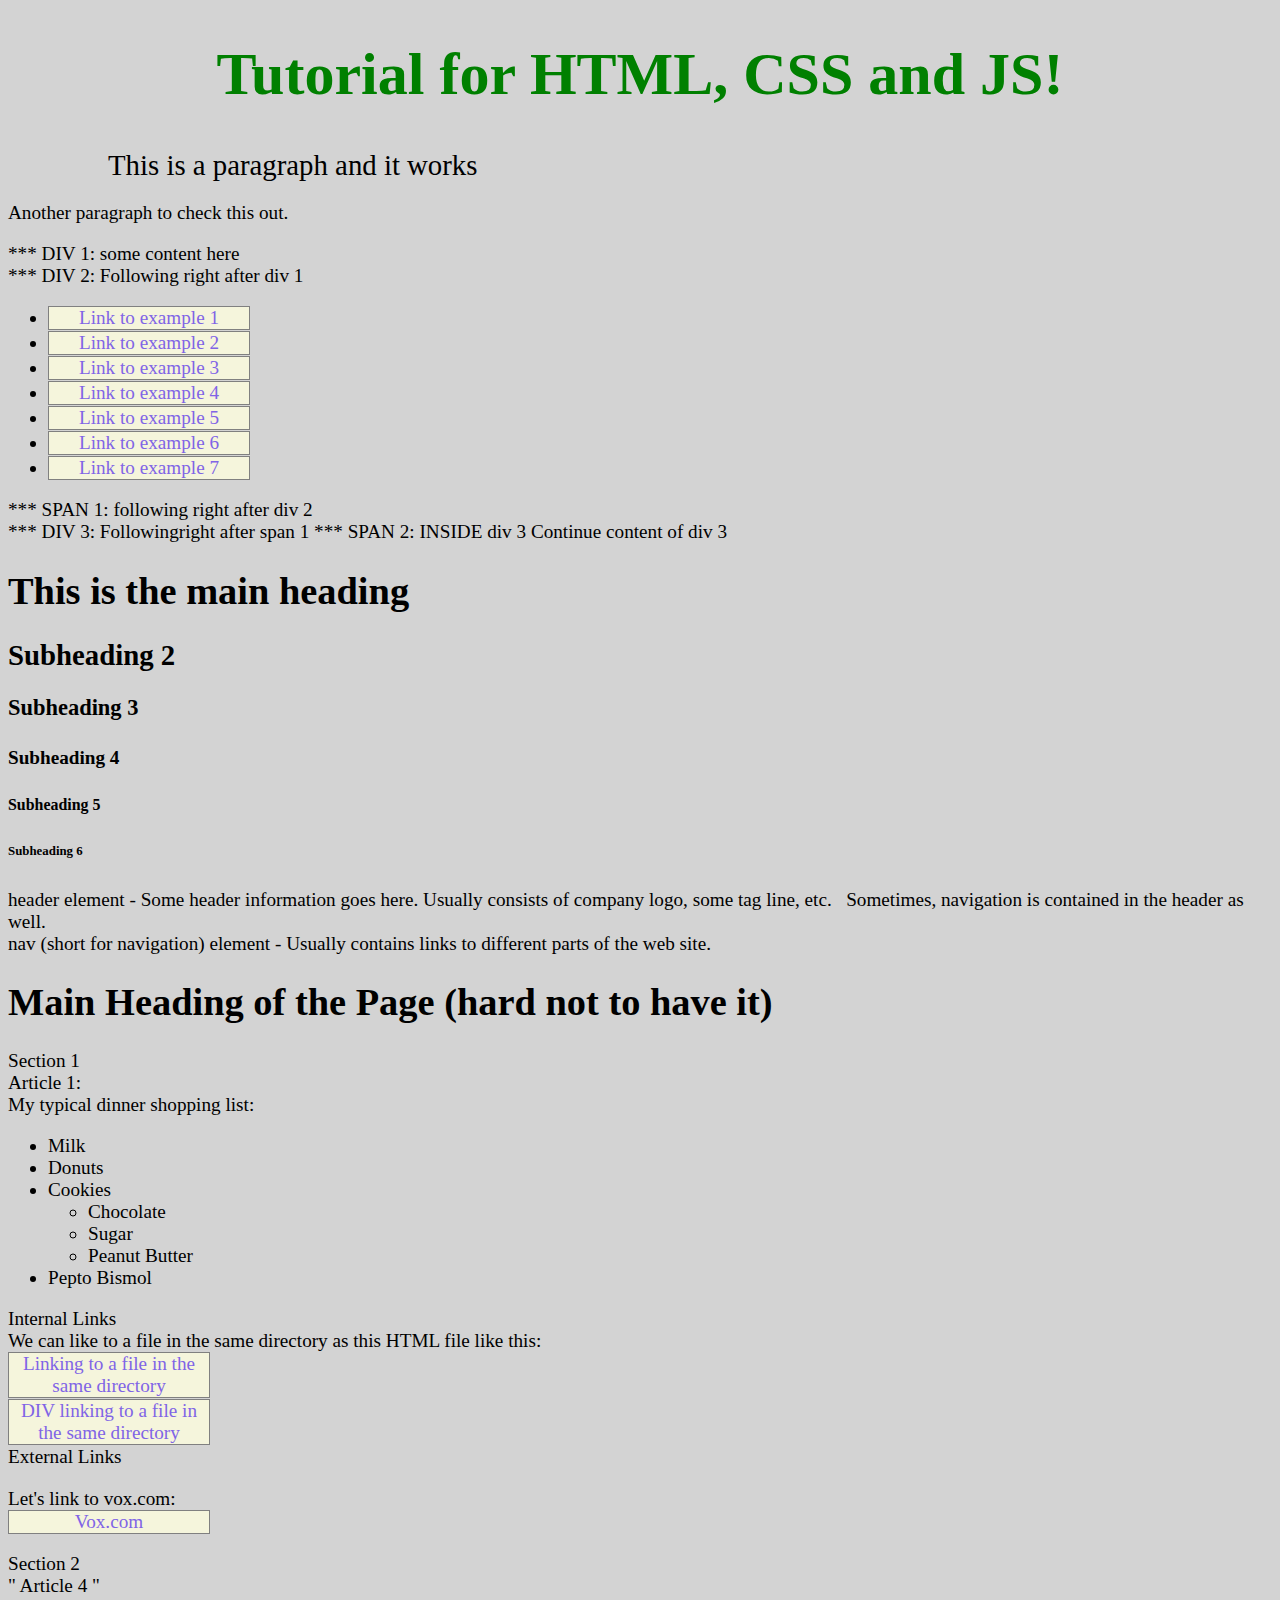
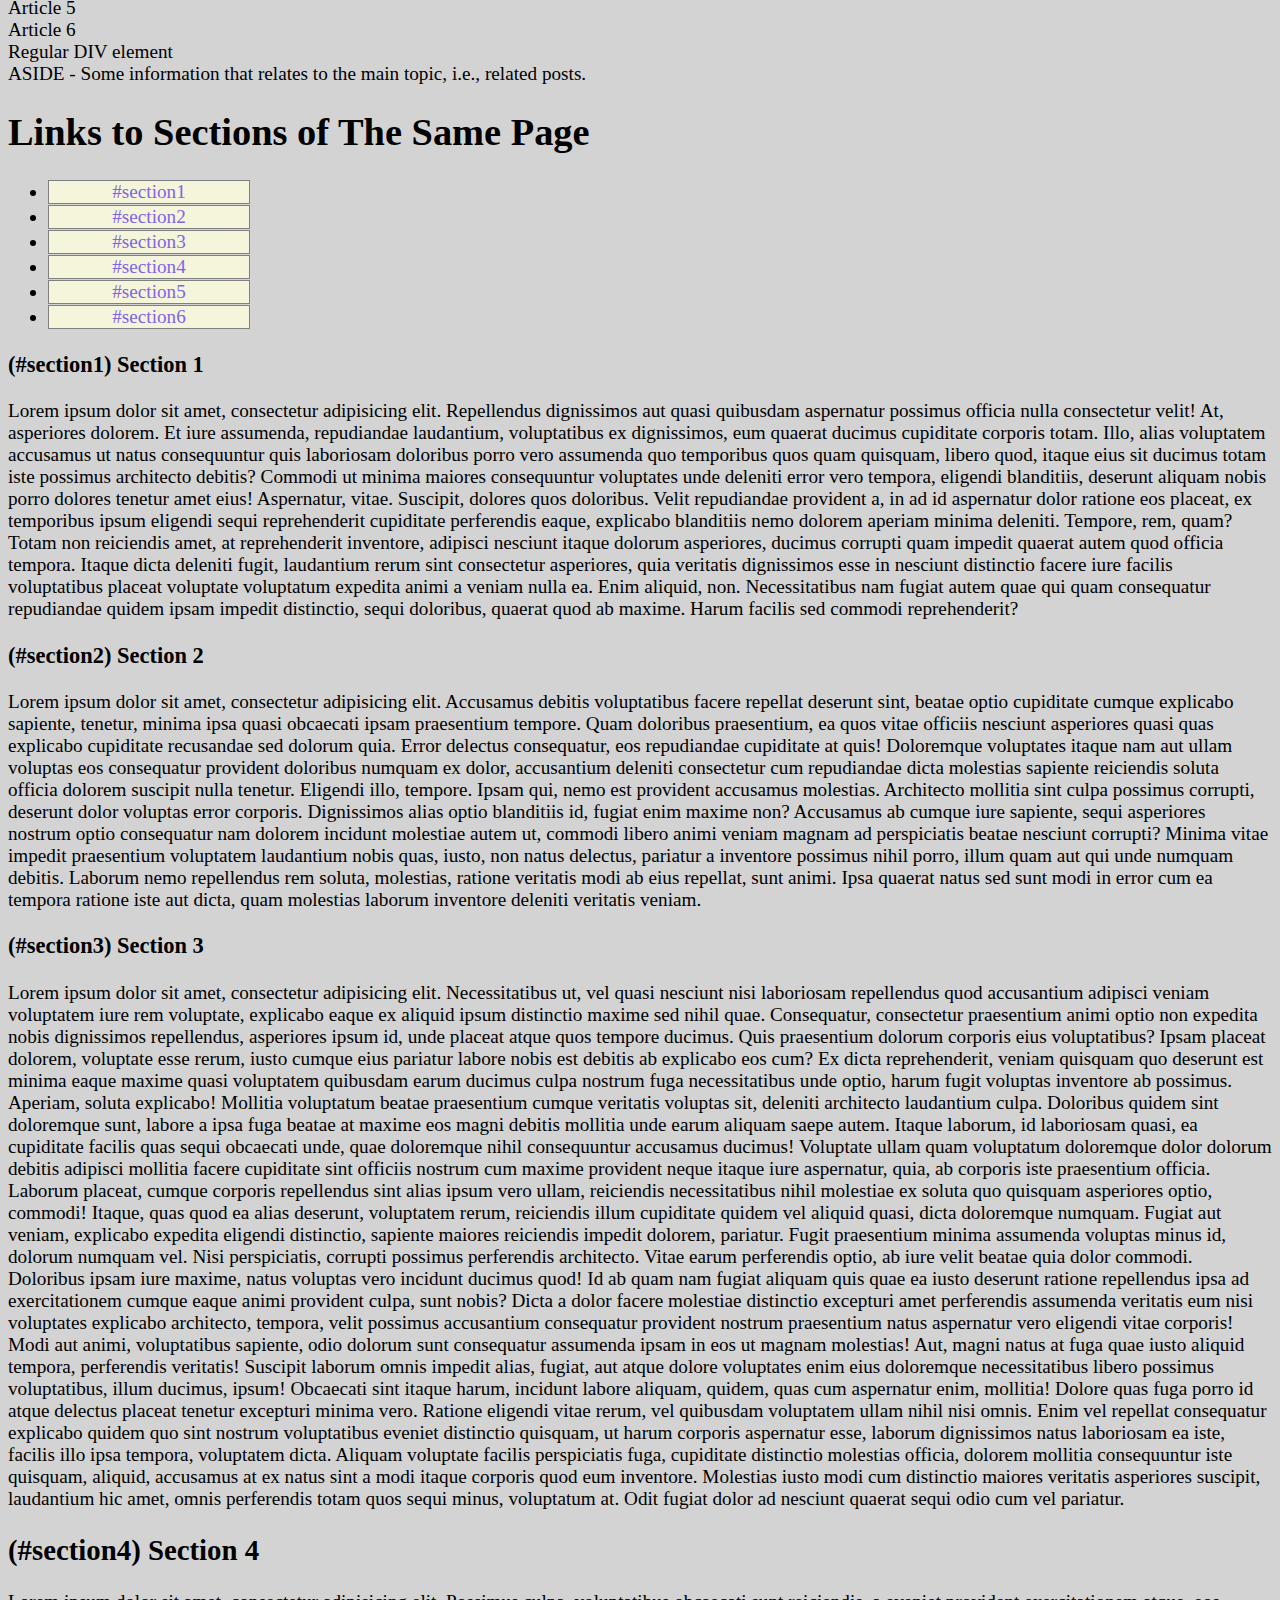
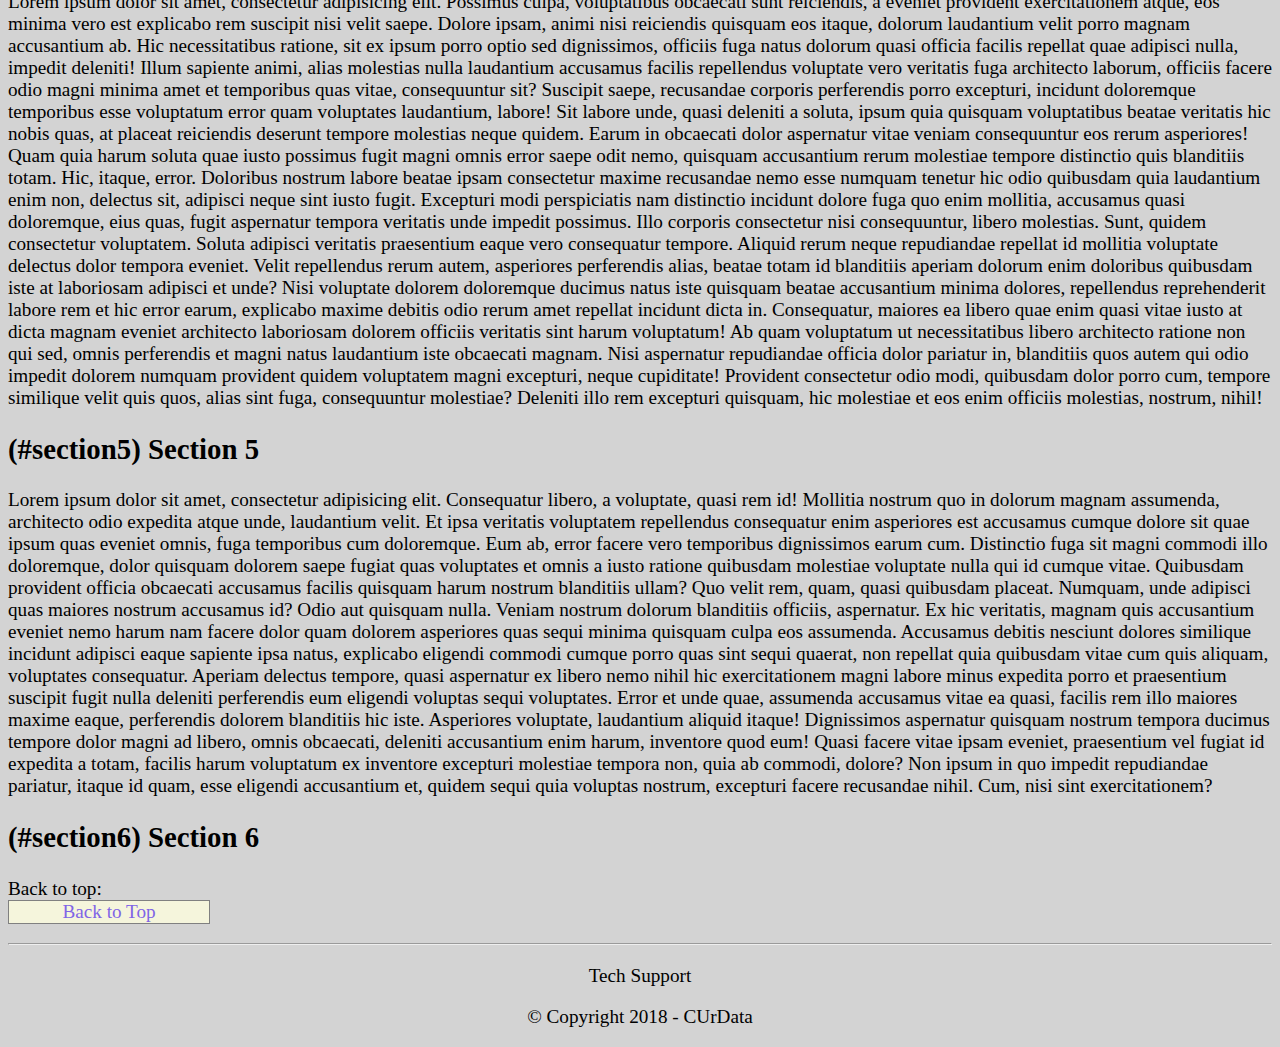
<file: site/index.html>
<!DOCTYPE html>
<html lang="en">

<head>
	<meta charset="utf-8">
	<title>Hello Coursera!</title>
	<link rel="stylesheet" type="text/css" media="screen" href="main.css" />
</head>

<body>
	<h1 style="color: green; font-size: 60px; text-align: center;">Tutorial for HTML, CSS and JS!</h1>
	<p style="margin: 0 100px 0 100px; font-size:  1.5em;">This is a paragraph and it works</p>
	<p>Another paragraph to check this out.</p>
	<div>*** DIV 1: some content here</div>
	<div>*** DIV 2: Following right after div 1
		<ul>
		<li><a href="example_1.html" title="Going to example 1">Link to example 1</a></li>
		<li><a href="example_2.html" title="Going to example 2">Link to example 2</a></li>
		<li><a href="example_3.html" title="Going to example 3">Link to example 3</a></li>
		<li><a href="example_4.html" title="Going to example 4">Link to example 4</a></li>
		<li><a href="example_5.html" title="Going to example 5">Link to example 5</a></li>
		<li><a href="media-queries-before.html" title="Going to example 6">Link to example 6</a></li>
		<li><a href="responsive-before.html" title="Going to example 7">Link to example 7</a></li>
	</ul>
	</div>
	<span>*** SPAN 1: following right after div 2</span>
	<div>
		*** DIV 3: Followingright after span 1
		<span>*** SPAN 2: INSIDE div 3</span>
		Continue content of div 3
	</div>
	<div>
		<h1>This is the main heading</h1>
		<h2>Subheading 2</h2>
		<h3>Subheading 3</h3>
		<h4>Subheading 4</h4>
		<h5>Subheading 5</h5>
		<h6>Subheading 6</h6>
	</div>
	<header>
		header element - Some header information goes here. Usually consists of company logo, some tag line, etc. &nbsp;
		Sometimes,
		navigation is contained in the header as well.&nbsp;
		<nav>nav (short for navigation) element - Usually contains links to different parts of the web site.</nav>
	</header>
	<h1>Main Heading of the Page (hard not to have it)</h1>
	<section>
		Section 1
		<article>Article 1:
			<br>
			My typical dinner shopping list:
			<ul>
				<li>Milk</li>
				<li>Donuts</li>
				<li>Cookies
					<ul>
						<li>Chocolate</li>
						<li>Sugar</li>
						<li>Peanut Butter</li>
					</ul>
				</li>
				<li>Pepto Bismol</li>
			</ul>
		</article>
		<article>Internal Links</article>
		<section>We can like to a file in the same directory as this HTML file like this:
			<a href="same_directory.html" title="same dir link">Linking to a file in the same directory</a>
			<a href="same_directory.html" title="same dir link">
				<div>DIV linking to a file in the same directory</div>
			</a>
		</section>
		<article>External Links</article>
		<section>
			<p>
				Let's link to vox.com:
				<!-- link to vox.com page WITH TARGET: open in a new tab-->
				<a href="http://www.vox.com" target="_blank" title="Go to VOX.com">Vox.com</a>
			</p>
		</section>
	</section>
	<section>
		Section 2
		<article>&quot; Article 4 &quot;</article>
		<article>Article 5</article>
		<article>Article 6</article>
		<div>Regular DIV element</div>
	</section>
	<aside>
		ASIDE - Some information that relates to the main topic, i.e., related posts.
	</aside>
	<h1 id="top">Links to Sections of The Same Page</h1>
	<section>
		<ul>
			<!-- Link to every section in the page -->
			<li><a href="#section1">#section1</a></li>
			<li><a href="#section2">#section2</a></li>
			<li><a href="#section3">#section3</a></li>
			<li><a href="#section4">#section4</a></li>
			<li><a href="#section5">#section5</a></li>
			<li><a href="#section6">#section6</a></li>
		</ul>

	</section>

	<section id="section1">
		<h3>(#section1) Section 1</h3>
		<p>Lorem ipsum dolor sit amet, consectetur adipisicing elit. Repellendus dignissimos aut quasi quibusdam aspernatur
			possimus officia nulla consectetur velit! At, asperiores dolorem. Et iure assumenda, repudiandae laudantium,
			voluptatibus ex dignissimos, eum quaerat ducimus cupiditate corporis totam. Illo, alias voluptatem accusamus ut
			natus consequuntur quis laboriosam doloribus porro vero assumenda quo temporibus quos quam quisquam, libero quod,
			itaque eius sit ducimus totam iste possimus architecto debitis? Commodi ut minima maiores consequuntur voluptates
			unde deleniti error vero tempora, eligendi blanditiis, deserunt aliquam nobis porro dolores tenetur amet eius!
			Aspernatur, vitae. Suscipit, dolores quos doloribus. Velit repudiandae provident a, in ad id aspernatur dolor
			ratione eos placeat, ex temporibus ipsum eligendi sequi reprehenderit cupiditate perferendis eaque, explicabo
			blanditiis nemo dolorem aperiam minima deleniti. Tempore, rem, quam? Totam non reiciendis amet, at reprehenderit
			inventore, adipisci nesciunt itaque dolorum asperiores, ducimus corrupti quam impedit quaerat autem quod officia
			tempora. Itaque dicta deleniti fugit, laudantium rerum sint consectetur asperiores, quia veritatis dignissimos esse
			in nesciunt distinctio facere iure facilis voluptatibus placeat voluptate voluptatum expedita animi a veniam nulla
			ea. Enim aliquid, non. Necessitatibus nam fugiat autem quae qui quam consequatur repudiandae quidem ipsam impedit
			distinctio, sequi doloribus, quaerat quod ab maxime. Harum facilis sed commodi reprehenderit?</p>
	</section>

	<section id="section2">
		<h3>(#section2) Section 2</h3>
		<p>Lorem ipsum dolor sit amet, consectetur adipisicing elit. Accusamus debitis voluptatibus facere repellat deserunt
			sint, beatae optio cupiditate cumque explicabo sapiente, tenetur, minima ipsa quasi obcaecati ipsam praesentium
			tempore. Quam doloribus praesentium, ea quos vitae officiis nesciunt asperiores quasi quas explicabo cupiditate
			recusandae sed dolorum quia. Error delectus consequatur, eos repudiandae cupiditate at quis! Doloremque voluptates
			itaque nam aut ullam voluptas eos consequatur provident doloribus numquam ex dolor, accusantium deleniti consectetur
			cum repudiandae dicta molestias sapiente reiciendis soluta officia dolorem suscipit nulla tenetur. Eligendi illo,
			tempore. Ipsam qui, nemo est provident accusamus molestias. Architecto mollitia sint culpa possimus corrupti,
			deserunt dolor voluptas error corporis. Dignissimos alias optio blanditiis id, fugiat enim maxime non? Accusamus ab
			cumque iure sapiente, sequi asperiores nostrum optio consequatur nam dolorem incidunt molestiae autem ut, commodi
			libero animi veniam magnam ad perspiciatis beatae nesciunt corrupti? Minima vitae impedit praesentium voluptatem
			laudantium nobis quas, iusto, non natus delectus, pariatur a inventore possimus nihil porro, illum quam aut qui unde
			numquam debitis. Laborum nemo repellendus rem soluta, molestias, ratione veritatis modi ab eius repellat, sunt
			animi. Ipsa quaerat natus sed sunt modi in error cum ea tempora ratione iste aut dicta, quam molestias laborum
			inventore deleniti veritatis veniam.</p>
	</section>
	<section id="section3">
		<h3>(#section3) Section 3</h3>
		<p>Lorem ipsum dolor sit amet, consectetur adipisicing elit. Necessitatibus ut, vel quasi nesciunt nisi laboriosam
			repellendus quod accusantium adipisci veniam voluptatem iure rem voluptate, explicabo eaque ex aliquid ipsum
			distinctio maxime sed nihil quae. Consequatur, consectetur praesentium animi optio non expedita nobis dignissimos
			repellendus, asperiores ipsum id, unde placeat atque quos tempore ducimus. Quis praesentium dolorum corporis eius
			voluptatibus? Ipsam placeat dolorem, voluptate esse rerum, iusto cumque eius pariatur labore nobis est debitis ab
			explicabo eos cum? Ex dicta reprehenderit, veniam quisquam quo deserunt est minima eaque maxime quasi voluptatem
			quibusdam earum ducimus culpa nostrum fuga necessitatibus unde optio, harum fugit voluptas inventore ab possimus.
			Aperiam, soluta explicabo! Mollitia voluptatum beatae praesentium cumque veritatis voluptas sit, deleniti architecto
			laudantium culpa. Doloribus quidem sint doloremque sunt, labore a ipsa fuga beatae at maxime eos magni debitis
			mollitia unde earum aliquam saepe autem. Itaque laborum, id laboriosam quasi, ea cupiditate facilis quas sequi
			obcaecati unde, quae doloremque nihil consequuntur accusamus ducimus! Voluptate ullam quam voluptatum doloremque
			dolor dolorum debitis adipisci mollitia facere cupiditate sint officiis nostrum cum maxime provident neque itaque
			iure aspernatur, quia, ab corporis iste praesentium officia. Laborum placeat, cumque corporis repellendus sint alias
			ipsum vero ullam, reiciendis necessitatibus nihil molestiae ex soluta quo quisquam asperiores optio, commodi!
			Itaque, quas quod ea alias deserunt, voluptatem rerum, reiciendis illum cupiditate quidem vel aliquid quasi, dicta
			doloremque numquam. Fugiat aut veniam, explicabo expedita eligendi distinctio, sapiente maiores reiciendis impedit
			dolorem, pariatur. Fugit praesentium minima assumenda voluptas minus id, dolorum numquam vel. Nisi perspiciatis,
			corrupti possimus perferendis architecto. Vitae earum perferendis optio, ab iure velit beatae quia dolor commodi.
			Doloribus ipsam iure maxime, natus voluptas vero incidunt ducimus quod! Id ab quam nam fugiat aliquam quis quae ea
			iusto deserunt ratione repellendus ipsa ad exercitationem cumque eaque animi provident culpa, sunt nobis? Dicta a
			dolor facere molestiae distinctio excepturi amet perferendis assumenda veritatis eum nisi voluptates explicabo
			architecto, tempora, velit possimus accusantium consequatur provident nostrum praesentium natus aspernatur vero
			eligendi vitae corporis! Modi aut animi, voluptatibus sapiente, odio dolorum sunt consequatur assumenda ipsam in eos
			ut magnam molestias! Aut, magni natus at fuga quae iusto aliquid tempora, perferendis veritatis! Suscipit laborum
			omnis impedit alias, fugiat, aut atque dolore voluptates enim eius doloremque necessitatibus libero possimus
			voluptatibus, illum ducimus, ipsum! Obcaecati sint itaque harum, incidunt labore aliquam, quidem, quas cum
			aspernatur enim, mollitia! Dolore quas fuga porro id atque delectus placeat tenetur excepturi minima vero. Ratione
			eligendi vitae rerum, vel quibusdam voluptatem ullam nihil nisi omnis. Enim vel repellat consequatur explicabo
			quidem quo sint nostrum voluptatibus eveniet distinctio quisquam, ut harum corporis aspernatur esse, laborum
			dignissimos natus laboriosam ea iste, facilis illo ipsa tempora, voluptatem dicta. Aliquam voluptate facilis
			perspiciatis fuga, cupiditate distinctio molestias officia, dolorem mollitia consequuntur iste quisquam, aliquid,
			accusamus at ex natus sint a modi itaque corporis quod eum inventore. Molestias iusto modi cum distinctio maiores
			veritatis asperiores suscipit, laudantium hic amet, omnis perferendis totam quos sequi minus, voluptatum at. Odit
			fugiat dolor ad nesciunt quaerat sequi odio cum vel pariatur.</p>
	</section>
	<section id="section4">
		<h2>(#section4) Section 4</h2>
		<p>Lorem ipsum dolor sit amet, consectetur adipisicing elit. Possimus culpa, voluptatibus obcaecati sunt reiciendis,
			a eveniet provident exercitationem atque, eos minima vero est explicabo rem suscipit nisi velit saepe. Dolore ipsam,
			animi nisi reiciendis quisquam eos itaque, dolorum laudantium velit porro magnam accusantium ab. Hic necessitatibus
			ratione, sit ex ipsum porro optio sed dignissimos, officiis fuga natus dolorum quasi officia facilis repellat quae
			adipisci nulla, impedit deleniti! Illum sapiente animi, alias molestias nulla laudantium accusamus facilis
			repellendus voluptate vero veritatis fuga architecto laborum, officiis facere odio magni minima amet et temporibus
			quas vitae, consequuntur sit? Suscipit saepe, recusandae corporis perferendis porro excepturi, incidunt doloremque
			temporibus esse voluptatum error quam voluptates laudantium, labore! Sit labore unde, quasi deleniti a soluta, ipsum
			quia quisquam voluptatibus beatae veritatis hic nobis quas, at placeat reiciendis deserunt tempore molestias neque
			quidem. Earum in obcaecati dolor aspernatur vitae veniam consequuntur eos rerum asperiores! Quam quia harum soluta
			quae iusto possimus fugit magni omnis error saepe odit nemo, quisquam accusantium rerum molestiae tempore distinctio
			quis blanditiis totam. Hic, itaque, error. Doloribus nostrum labore beatae ipsam consectetur maxime recusandae nemo
			esse numquam tenetur hic odio quibusdam quia laudantium enim non, delectus sit, adipisci neque sint iusto fugit.
			Excepturi modi perspiciatis nam distinctio incidunt dolore fuga quo enim mollitia, accusamus quasi doloremque, eius
			quas, fugit aspernatur tempora veritatis unde impedit possimus. Illo corporis consectetur nisi consequuntur, libero
			molestias. Sunt, quidem consectetur voluptatem. Soluta adipisci veritatis praesentium eaque vero consequatur
			tempore. Aliquid rerum neque repudiandae repellat id mollitia voluptate delectus dolor tempora eveniet. Velit
			repellendus rerum autem, asperiores perferendis alias, beatae totam id blanditiis aperiam dolorum enim doloribus
			quibusdam iste at laboriosam adipisci et unde? Nisi voluptate dolorem doloremque ducimus natus iste quisquam beatae
			accusantium minima dolores, repellendus reprehenderit labore rem et hic error earum, explicabo maxime debitis odio
			rerum amet repellat incidunt dicta in. Consequatur, maiores ea libero quae enim quasi vitae iusto at dicta magnam
			eveniet architecto laboriosam dolorem officiis veritatis sint harum voluptatum! Ab quam voluptatum ut necessitatibus
			libero architecto ratione non qui sed, omnis perferendis et magni natus laudantium iste obcaecati magnam. Nisi
			aspernatur repudiandae officia dolor pariatur in, blanditiis quos autem qui odio impedit dolorem numquam provident
			quidem voluptatem magni excepturi, neque cupiditate! Provident consectetur odio modi, quibusdam dolor porro cum,
			tempore similique velit quis quos, alias sint fuga, consequuntur molestiae? Deleniti illo rem excepturi quisquam,
			hic molestiae et eos enim officiis molestias, nostrum, nihil!</p>
	</section>
	<section id="section5">
		<h2>(#section5) Section 5</h2>
		<p>Lorem ipsum dolor sit amet, consectetur adipisicing elit. Consequatur libero, a voluptate, quasi rem id! Mollitia
			nostrum quo in dolorum magnam assumenda, architecto odio expedita atque unde, laudantium velit. Et ipsa veritatis
			voluptatem repellendus consequatur enim asperiores est accusamus cumque dolore sit quae ipsum quas eveniet omnis,
			fuga temporibus cum doloremque. Eum ab, error facere vero temporibus dignissimos earum cum. Distinctio fuga sit
			magni commodi illo doloremque, dolor quisquam dolorem saepe fugiat quas voluptates et omnis a iusto ratione
			quibusdam molestiae voluptate nulla qui id cumque vitae. Quibusdam provident officia obcaecati accusamus facilis
			quisquam harum nostrum blanditiis ullam? Quo velit rem, quam, quasi quibusdam placeat. Numquam, unde adipisci quas
			maiores nostrum accusamus id? Odio aut quisquam nulla. Veniam nostrum dolorum blanditiis officiis, aspernatur. Ex
			hic veritatis, magnam quis accusantium eveniet nemo harum nam facere dolor quam dolorem asperiores quas sequi minima
			quisquam culpa eos assumenda. Accusamus debitis nesciunt dolores similique incidunt adipisci eaque sapiente ipsa
			natus, explicabo eligendi commodi cumque porro quas sint sequi quaerat, non repellat quia quibusdam vitae cum quis
			aliquam, voluptates consequatur. Aperiam delectus tempore, quasi aspernatur ex libero nemo nihil hic exercitationem
			magni labore minus expedita porro et praesentium suscipit fugit nulla deleniti perferendis eum eligendi voluptas
			sequi voluptates. Error et unde quae, assumenda accusamus vitae ea quasi, facilis rem illo maiores maxime eaque,
			perferendis dolorem blanditiis hic iste. Asperiores voluptate, laudantium aliquid itaque! Dignissimos aspernatur
			quisquam nostrum tempora ducimus tempore dolor magni ad libero, omnis obcaecati, deleniti accusantium enim harum,
			inventore quod eum! Quasi facere vitae ipsam eveniet, praesentium vel fugiat id expedita a totam, facilis harum
			voluptatum ex inventore excepturi molestiae tempora non, quia ab commodi, dolore? Non ipsum in quo impedit
			repudiandae pariatur, itaque id quam, esse eligendi accusantium et, quidem sequi quia voluptas nostrum, excepturi
			facere recusandae nihil. Cum, nisi sint exercitationem?</p>
	</section>
	<div>
		<h2><a name="section6">(#section6) Section 6</a></h2>
		<p>
			Back to top: <a href="#top">Back to Top</a>
		</p>
	</div>
	<footer>
		<hr>
		<p style="text-align:center;" onclick="alert('Emailing does not function at the moment');">
			Tech Support
		</p>
		<p style="text-align: center;">&copy; Copyright 2018 - CUrData</p>
	</footer>
</body>

</html>
</file>
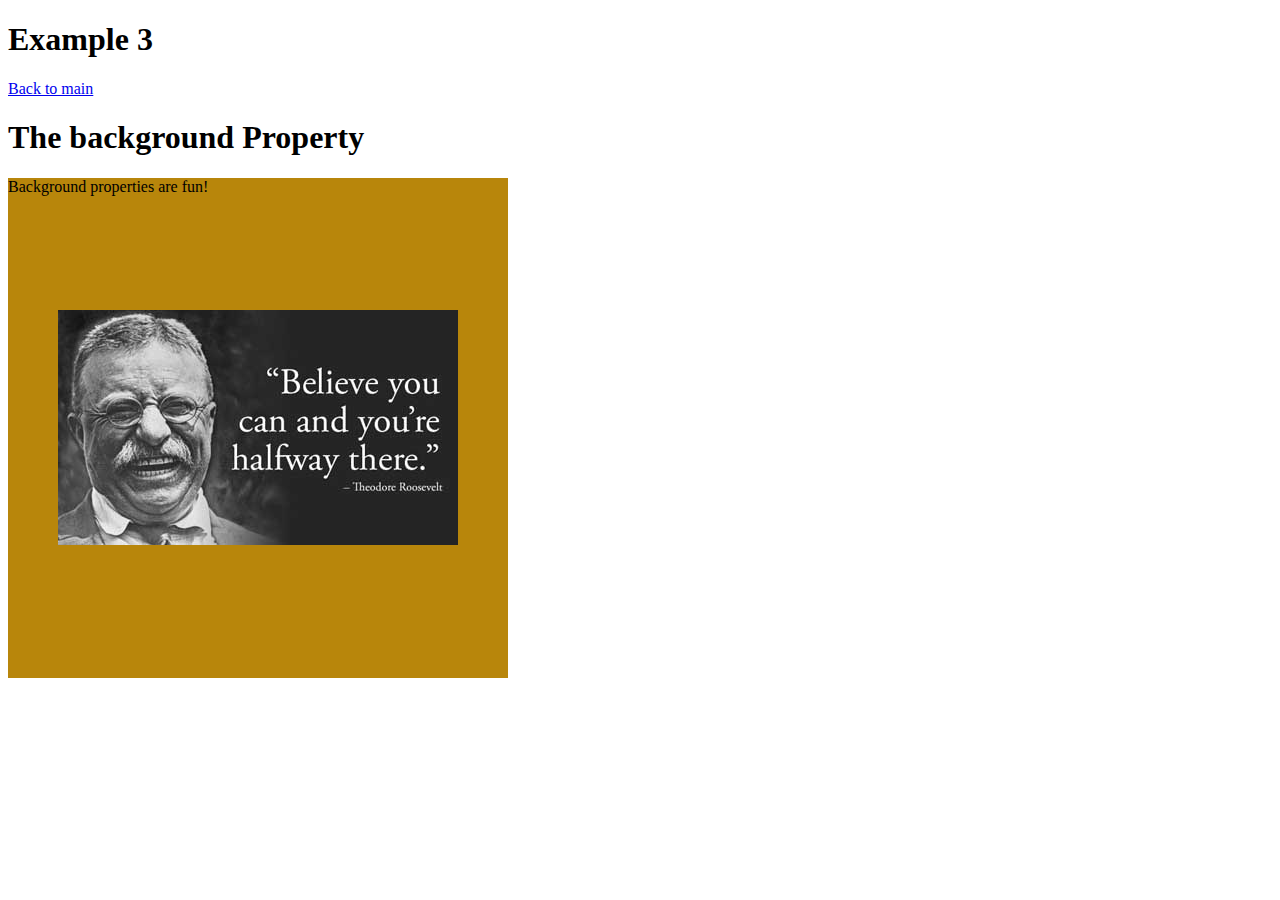
<file: site/example_3.html>
<!DOCTYPE html>
<html>
<head>
    <meta charset="utf-8" />
    <meta http-equiv="X-UA-Compatible" content="IE=edge">
    <title>Page Title</title>
    <meta name="viewport" content="width=device-width, initial-scale=1">
    <style>
    #bg {
        width: 500px;
        height: 500px;
        background-color:darkgoldenrod;
        background-image: url("picture-with-quote.jpg");
        background-repeat: no-repeat;
        background-position: center;
        }
    
    </style>
</head>
<body>
    <h1>Example 3</h1>
    <div>
        <a href="index.html" title="Back to main">Back to main</a>
    </div>
    <h1>The background Property</h1>

    <div id="bg">Background properties are fun!</div>
</body>
</html>
</file>
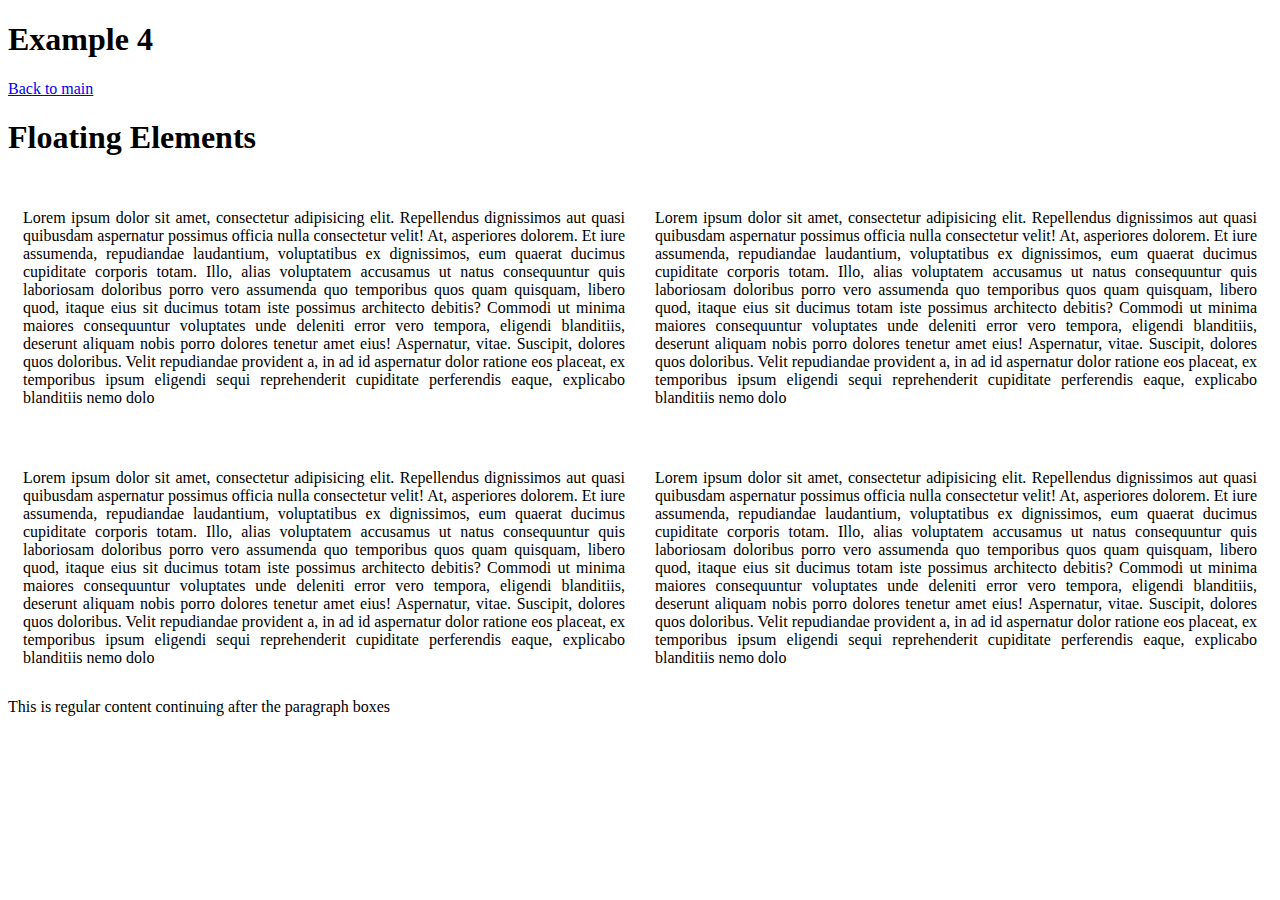
<file: site/example_4.html>
<!DOCTYPE html>
<html>

<head>
    <meta charset="utf-8" />
    <meta http-equiv="X-UA-Compatible" content="IE=edge">
    <title>Floating elements</title>
    <meta name="viewport" content="width=device-width, initial-scale=1">
    <style>
        * {
            box-sizing: border-box;
        }

        div {
            /* background-color: coral; */
        }

        p {
            width: 50%;
            /*border: 1px solid black;*/
            float: left;
            padding: 15px;
            text-align: justify;
        }

        #p1 {
            /* background-color: blue; */
        }

        #p2 {
            /* background-color: cornflowerblue; */

        }

        section {
            clear: left;
        }
    </style>
</head>

<body>
    <h1>Example 4</h1>
    <a href="index.html" title="Back to main">Back to main</a>
    <h1>Floating Elements</h1>
    <div>
        <p id="p1">Lorem ipsum dolor sit amet, consectetur adipisicing elit. Repellendus dignissimos aut quasi
            quibusdam aspernatur
            possimus officia nulla consectetur velit! At, asperiores dolorem. Et iure assumenda, repudiandae
            laudantium,
            voluptatibus ex dignissimos, eum quaerat ducimus cupiditate corporis totam. Illo, alias voluptatem
            accusamus ut
            natus consequuntur quis laboriosam doloribus porro vero assumenda quo temporibus quos quam quisquam, libero
            quod,
            itaque eius sit ducimus totam iste possimus architecto debitis? Commodi ut minima maiores consequuntur
            voluptates
            unde deleniti error vero tempora, eligendi blanditiis, deserunt aliquam nobis porro dolores tenetur amet
            eius!
            Aspernatur, vitae. Suscipit, dolores quos doloribus. Velit repudiandae provident a, in ad id aspernatur
            dolor
            ratione eos placeat, ex temporibus ipsum eligendi sequi reprehenderit cupiditate perferendis eaque,
            explicabo
            blanditiis nemo dolo</p>
        <p id="p2">Lorem ipsum dolor sit amet, consectetur adipisicing elit. Repellendus dignissimos aut quasi
            quibusdam aspernatur
            possimus officia nulla consectetur velit! At, asperiores dolorem. Et iure assumenda, repudiandae
            laudantium,
            voluptatibus ex dignissimos, eum quaerat ducimus cupiditate corporis totam. Illo, alias voluptatem
            accusamus ut
            natus consequuntur quis laboriosam doloribus porro vero assumenda quo temporibus quos quam quisquam, libero
            quod,
            itaque eius sit ducimus totam iste possimus architecto debitis? Commodi ut minima maiores consequuntur
            voluptates
            unde deleniti error vero tempora, eligendi blanditiis, deserunt aliquam nobis porro dolores tenetur amet
            eius!
            Aspernatur, vitae. Suscipit, dolores quos doloribus. Velit repudiandae provident a, in ad id aspernatur
            dolor
            ratione eos placeat, ex temporibus ipsum eligendi sequi reprehenderit cupiditate perferendis eaque,
            explicabo
            blanditiis nemo dolo</p>
        <p id="p1">Lorem ipsum dolor sit amet, consectetur adipisicing elit. Repellendus dignissimos aut quasi
            quibusdam aspernatur
            possimus officia nulla consectetur velit! At, asperiores dolorem. Et iure assumenda, repudiandae
            laudantium,
            voluptatibus ex dignissimos, eum quaerat ducimus cupiditate corporis totam. Illo, alias voluptatem
            accusamus ut
            natus consequuntur quis laboriosam doloribus porro vero assumenda quo temporibus quos quam quisquam, libero
            quod,
            itaque eius sit ducimus totam iste possimus architecto debitis? Commodi ut minima maiores consequuntur
            voluptates
            unde deleniti error vero tempora, eligendi blanditiis, deserunt aliquam nobis porro dolores tenetur amet
            eius!
            Aspernatur, vitae. Suscipit, dolores quos doloribus. Velit repudiandae provident a, in ad id aspernatur
            dolor
            ratione eos placeat, ex temporibus ipsum eligendi sequi reprehenderit cupiditate perferendis eaque,
            explicabo
            blanditiis nemo dolo</p>
        <p id="p2">Lorem ipsum dolor sit amet, consectetur adipisicing elit. Repellendus dignissimos aut quasi
            quibusdam aspernatur
            possimus officia nulla consectetur velit! At, asperiores dolorem. Et iure assumenda, repudiandae
            laudantium,
            voluptatibus ex dignissimos, eum quaerat ducimus cupiditate corporis totam. Illo, alias voluptatem
            accusamus ut
            natus consequuntur quis laboriosam doloribus porro vero assumenda quo temporibus quos quam quisquam, libero
            quod,
            itaque eius sit ducimus totam iste possimus architecto debitis? Commodi ut minima maiores consequuntur
            voluptates
            unde deleniti error vero tempora, eligendi blanditiis, deserunt aliquam nobis porro dolores tenetur amet
            eius!
            Aspernatur, vitae. Suscipit, dolores quos doloribus. Velit repudiandae provident a, in ad id aspernatur
            dolor
            ratione eos placeat, ex temporibus ipsum eligendi sequi reprehenderit cupiditate perferendis eaque,
            explicabo
            blanditiis nemo dolo</p>
        <section>This is regular content continuing after the paragraph boxes</section>
    </div>

</body>

</html>
</file>
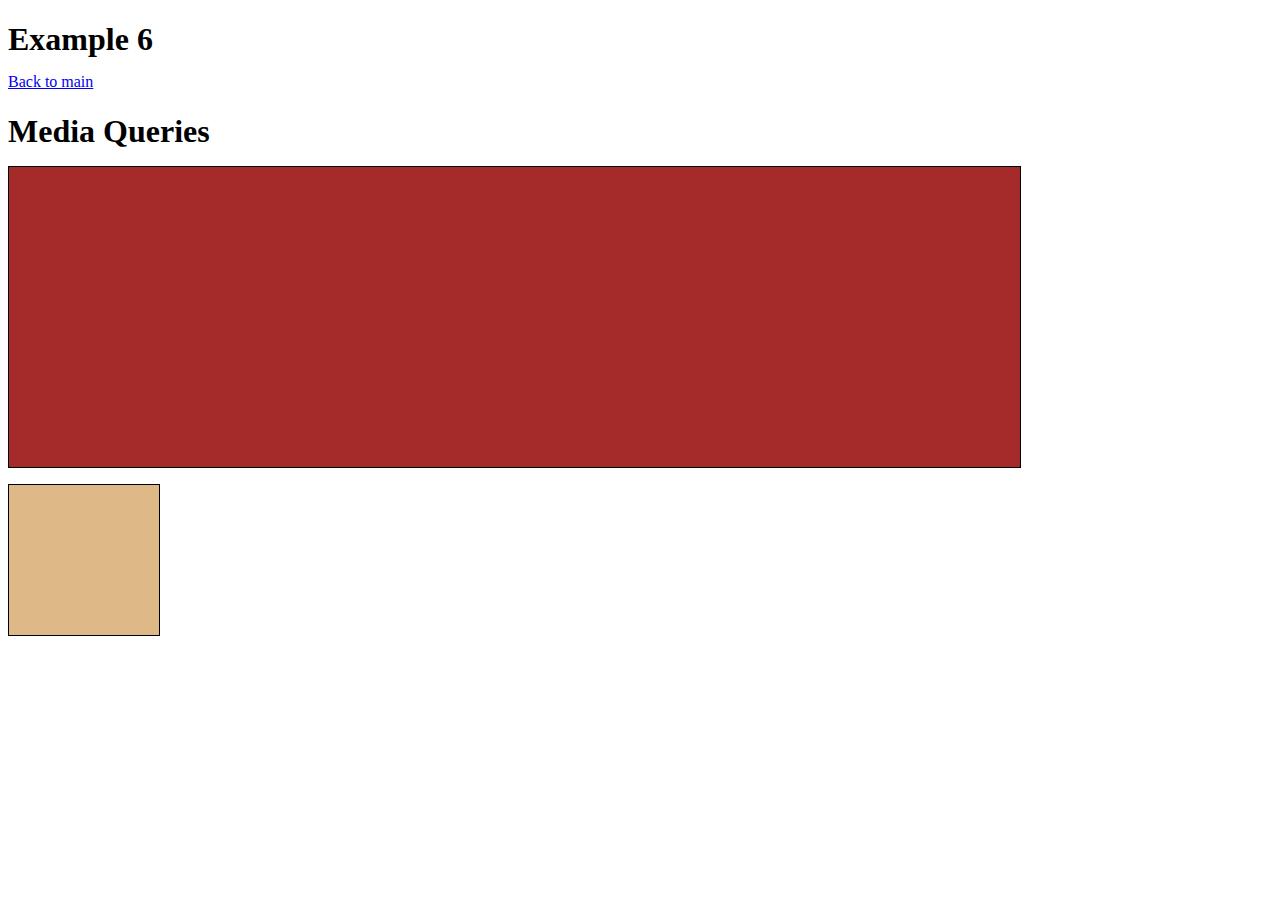
<file: site/media-queries-before.html>
<!DOCTYPE html>
<html>

<head>
  <meta charset="utf-8">
  <title>Media Queries</title>
  <style>
    /********** Base styles **********/
    h1 {
      margin-bottom: 15px;
    }

    p {
      border: 1px solid black;
      margin-bottom: 15px;
    }

    #p1 {
      background-color: #A52A2A;
      width: 300px;
      height: 300px;
    }

    #p2 {
      background-color: #DEB887;
      width: 50px;
      height: 50px;
    }

    /********** Large devices only **********/
    @media (min-width: 1200px) {
      #p1 {
        width: 80%;
      }

      #p2 {
        width: 150px;
        height: 150px;
      }
    }

    /********** Medium devices only **********/
    @media (min-width: 992px) and (max-width: 1199px) {
      #p1 {
        width: 50%;
      }
      #p2 {
        width: 100px;
        height: 100px;
      }
    }
  </style>
</head>

<body>
  <h1>Example 6</h1>
  <a href="index.html" title="Back to main page">Back to main</a>
  <h1>Media Queries</h1>

  <p id="p1"></p>
  <p id="p2"></p>

</body>

</html>
</file>
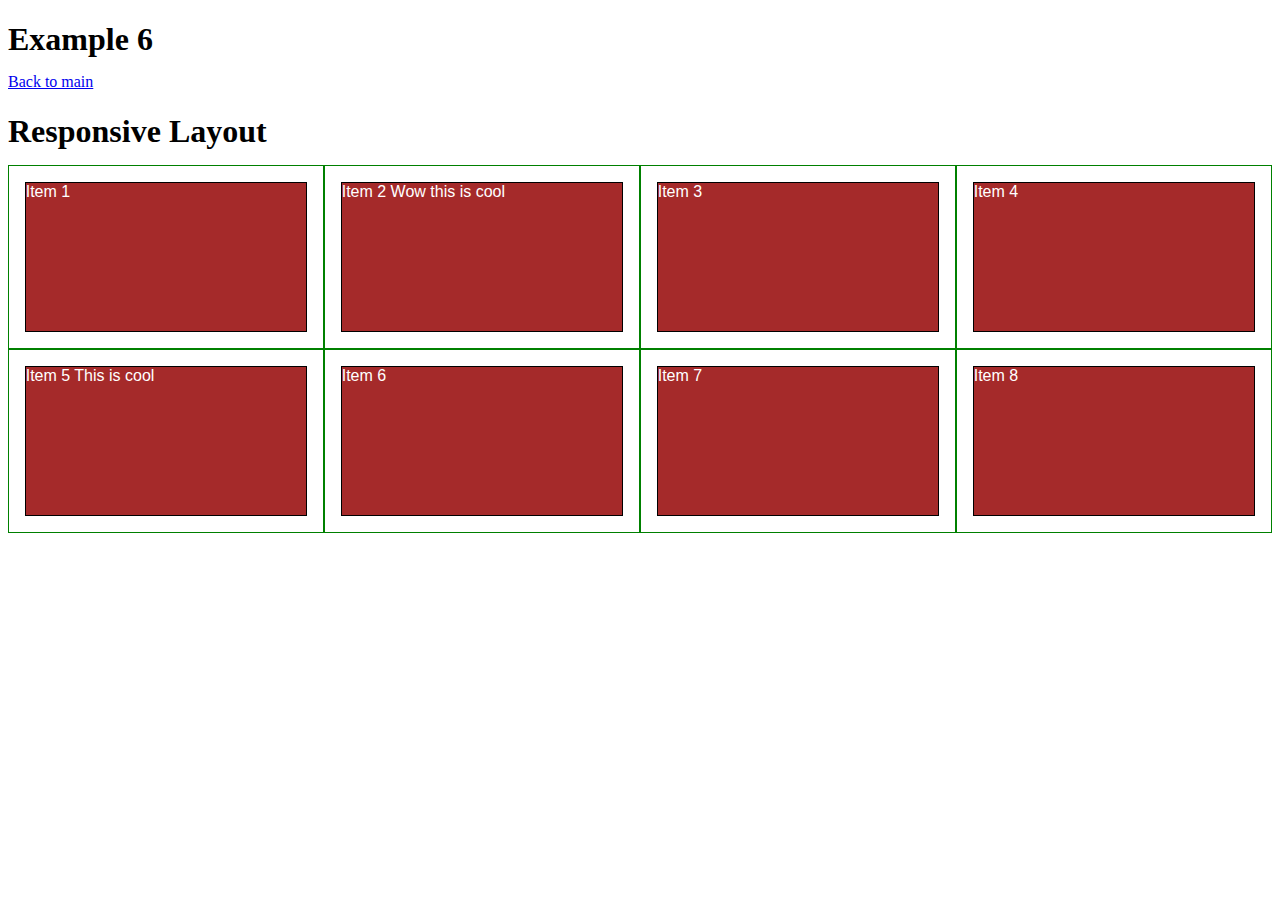
<file: site/responsive-before.html>
<!DOCTYPE html>
<html>
<head>
<meta charset="utf-8">
<meta name="viewport" content="width=device-width, initial-scale=1">
<title>Responsive Layout</title>
<style>

/********** Base styles **********/
* {
  box-sizing: border-box;
}
h1 {
  margin-bottom: 15px;
}

p {
  border: 1px solid black;
  background-color: #A52A2A;
  width: 90%;
  height: 150px;
  margin-right: auto;
  margin-left: auto;
  font-family: Helvetica;
  color: white;
}

/* Simple Responsive Framework. */
.row {
  width: 100%;
}

/********** Large devices only **********/
@media (min-width: 1200px) {
  .col-lg-1, .col-lg-2, .col-lg-3, .col-lg-4, .col-lg-5, .col-lg-6, .col-lg-7, .col-lg-8, .col-lg-9, .col-lg-10, .col-lg-11, .col-lg-12 {
    float: left;
    border: 1px solid green;
  }
  .col-lg-1 {
    width: 8.33%;
  }
  .col-lg-2 {
    width: 16.66%;
  }
  .col-lg-3 {
    width: 25%;
  }
  .col-lg-4 {
    width: 33.33%;
  }
  .col-lg-5 {
    width: 41.66%;
  }
  .col-lg-6 {
    width: 50%;
  }
  .col-lg-7 {
    width: 58.33%;
  }
  .col-lg-8 {
    width: 66.66%;
  }
  .col-lg-9 {
    width: 74.99%;
  }
  .col-lg-10 {
    width: 83.33%;
  }
  .col-lg-11 {
    width: 91.66%;
  }
  .col-lg-12 {
    width: 100%;
  }
}

/********** Medium devices only **********/
@media (min-width: 950px) and (max-width: 1199px) {
  .col-md-1, .col-md-2, .col-md-3, .col-md-4, .col-md-5, .col-md-6, .col-md-7, .col-md-8, .col-md-9, .col-md-10, .col-md-11, .col-md-12 {
    float: left;
    border: 1px solid green;
  }
  .col-md-1 {
    width: 8.33%;
  }
  .col-md-2 {
    width: 16.66%;
  }
  .col-md-3 {
    width: 25%;
  }
  .col-md-4 {
    width: 33.33%;
  }
  .col-md-5 {
    width: 41.66%;
  }
  .col-md-6 {
    width: 50%;
  }
  .col-md-7 {
    width: 58.33%;
  }
  .col-md-8 {
    width: 66.66%;
  }
  .col-md-9 {
    width: 74.99%;
  }
  .col-md-10 {
    width: 83.33%;
  }
  .col-md-11 {
    width: 91.66%;
  }
  .col-md-12 {
    width: 100%;
  }
}

</style>
</head>
<body>
    <h1>Example 6</h1>
    <a href="index.html" title="Back to main page">Back to main</a>
<h1>Responsive Layout</h1>

<div class="row">
  <div class="col-lg-3 col-md-6"><p>Item 1</p></div>
  <div class="col-lg-3 col-md-6"><p>Item 2 Wow this is cool</p></div>
  <div class="col-lg-3 col-md-6"><p>Item 3</p></div>
  <div class="col-lg-3 col-md-6"><p>Item 4</p></div>
  <div class="col-lg-3 col-md-6"><p>Item 5 This is cool</p></div>
  <div class="col-lg-3 col-md-6"><p>Item 6</p></div>
  <div class="col-lg-3 col-md-6"><p>Item 7</p></div>
  <div class="col-lg-3 col-md-6"><p>Item 8</p></div>
</div>

</body>
</html>
</file>
<file: site/main.css>
body {
    background-color: lightgray;
    font-size: 120%;
}
header li {
    list-style: none;
}

a:link, a:visited {
    text-decoration: none;
    background-color:beige;
    border: 1px solid grey;
    color: rgb(128, 100, 230);
    display: block;
    width: 200px;
    text-align: center;
    margin-bottom: 1px;
}

a:hover, a:active {
    background-color: azure;
    color: black;
}
p.big {
    font-size: 18px;
}

article>p {
    color: darkgreen;
}
</file>
